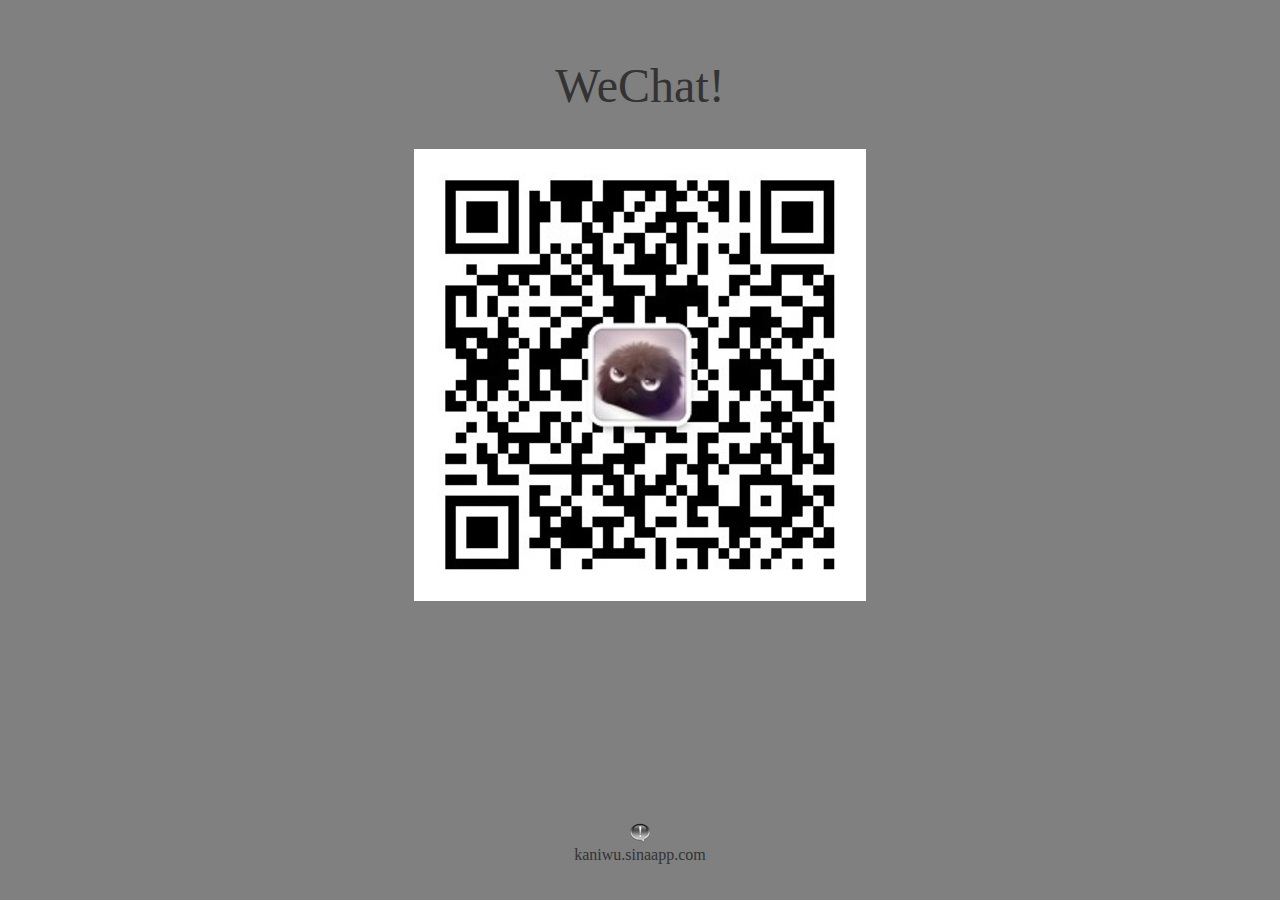
<file: Kaniwu-PC/WebRoot/index.html>
<!DOCTYPE HTML PUBLIC "-//W3C//DTD HTML 4.01 Transitional//EN">
<html>
  <head>
     <meta http-equiv="content-type" content="text/html; charset=UTF-8">
    
    <title>My JSP 'index.jsp' starting page</title>
	<script type="text/javascript" src="js/jquery-1.4.2.js"></script>
	<!--
	<link rel="stylesheet" type="text/css" href="styles.css">
	-->
	<script type="text/javascript">
		$(document).ready(function(){
			$("#look").hide();
			$("#qrcode").mouseover(function(){
				$("#look").slideToggle();
				$("#look").animate({
					opacity:'0.5'
				});
				
			});
			/*$("#look").mouseover(function(){
				$("#look").stop(false,true);
			});*/
			
			$("#qrcode").mouseout(function(){
				$("#look").slideToggle();
				$("#look").animate({
					//left:'600px',
					opacity:'0.5'
				});
			});
		});
	</script>
	<style type="text/css">
		 body {     
		     background-repeat: repeat-x repeat-y;
		     background-position: left top;
		     text-align:center;
		     }
		   .container{
		     margin-left:auto;
		     margin-right:auto;
		     width:738px;
		    }
		    .layer0{
		     position: absolute;
		     width: 738px;
		     height: 40px;     
		    }
	</style>
  </head>
  
  <body style="background-color: gray; ">
  	<div id="container" class="container" ">
  		<div id="layer0" class="layer0" style="margin-top:50px;z-index:9;">
    		<font size="20px" color="#333333">WeChat!</font><br><br><br>
    		<img id="qrcode" alt="" src="image/qrcode.jpg"/>
    	</div>
    	<div  style="position: absolute;margin-left:550px;margin-top:100px;z-index:999;">
    		<img id="look" alt="" src="image/look.png"/>
    	</div>
    
   		 <div id="layer0" class="layer0" style="text-ailgn:center; position: absolute; bottom: 40px; display: block; ">
    		<a href="" style="">
    			<img alt="" src="image/ico.png"/>
    		</a><br/>
    		<font color="#333333">kaniwu.sinaapp.com</font>  
    	</div>
    </div>	
  </body>
</html>
</file>
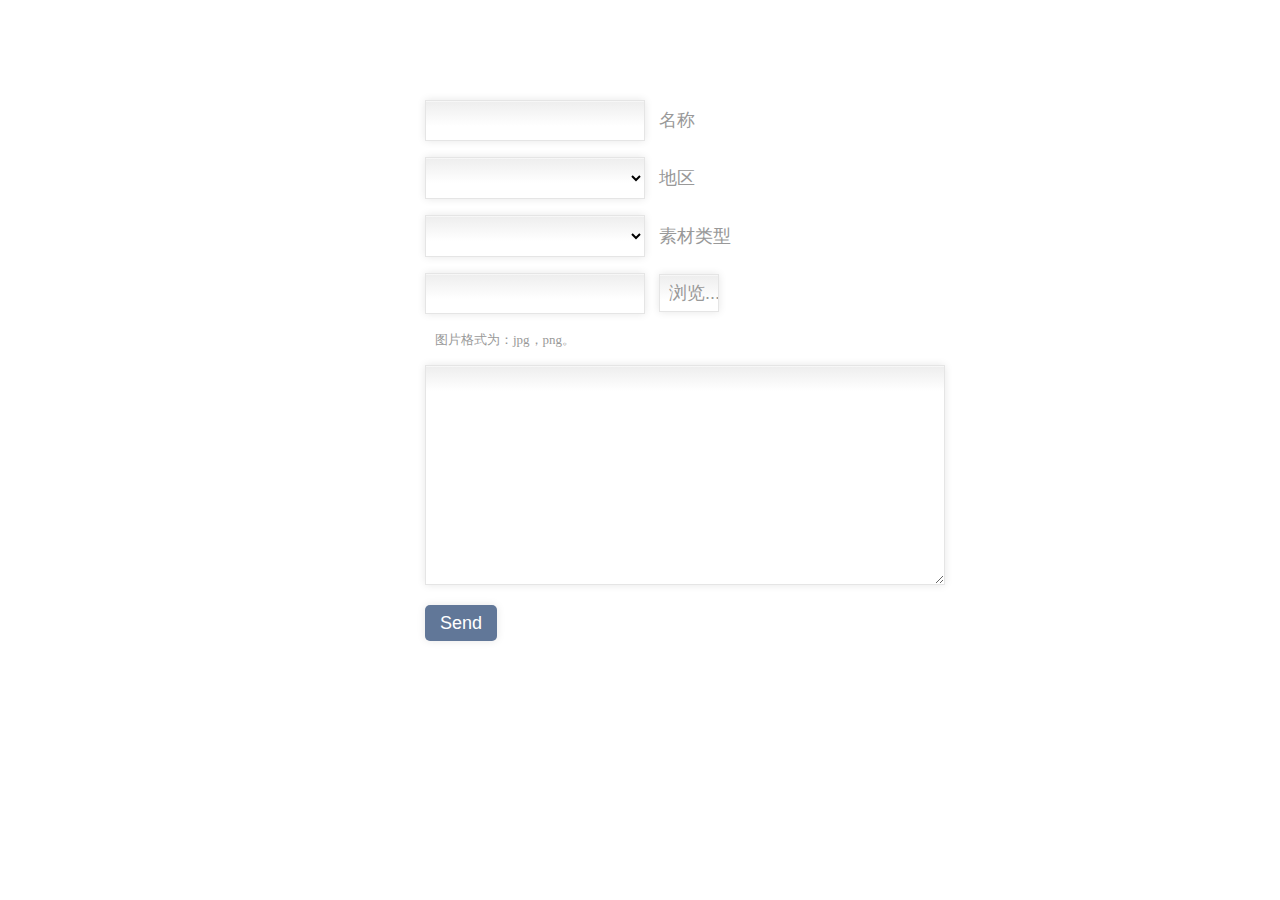
<file: Kaniwu-PC/WebRoot/MyHtml.html>
<!DOCTYPE html>
<html>
  <head>
    <title>素材上传</title>
	
    <meta http-equiv="keywords" content="keyword1,keyword2,keyword3">
    <meta http-equiv="description" content="this is my page">
    <meta http-equiv="content-type" content="text/html; charset=UTF-8">
    
    <!--<link rel="stylesheet" type="text/css" href="./styles.css">-->
	<style type="text/css">
		input, textarea ,select{
		    padding: 9px;
		    border: solid 1px #E5E5E5;
		    outline: 0;
		    font: normal 18px/100% Verdana, Tahoma, sans-serif;
		    width: 200px;
		    background: #FFFFFF url('bg_form.png') left top repeat-x;
		    background: -webkit-gradient(linear, left top, left 25, from(#FFFFFF), color-stop(4%, #EEEEEE), to(#FFFFFF));
		    background: -moz-linear-gradient(top, #FFFFFF, #EEEEEE 1px, #FFFFFF 25px);
		    box-shadow: rgba(0,0,0, 0.1) 0px 0px 8px;
		    -moz-box-shadow: rgba(0,0,0, 0.1) 0px 0px 8px;
		    -webkit-box-shadow: rgba(0,0,0, 0.1) 0px 0px 8px;
		    }
		    
 		#btn{
 			width: 60px;
 			margin-left: 10px;
		    color: #999999;
		    font-size: 18px;
 		}
 		
		textarea {
		    width: 500px;
		    max-width: 500px;
		    height: 200px;
		    line-height: 150%;
		    }
		 
		input:hover, textarea:hover,select:hover
		input:focus, textarea:focus ,select:hover{
		    border-color: #C9C9C9;
		    -webkit-box-shadow: rgba(0, 0, 0, 0.15) 0px 0px 8px;
		    }
		 
		.form label {
		    margin-left: 10px;
		    font-size: 18px;
		    color: #999999;
		    }
		 
		.submit input {
		    width: auto;
		    padding: 9px 15px;
		    background: #617798;
		    border: 0;
		    font-size: 18px;
		    color: #FFFFFF;
		    -moz-border-radius: 5px;
		    -webkit-border-radius: 5px;
		    }
	</style>
	<script type="text/javascript">
	function doSubmit(){
		var dataForm = document.dataForm;
		var fileName = dataForm.textfield.value;
		//alert("filename:"+fileName);
		
		if(""==dataForm.title.value){
			alert("名称字段不能为空！");
			return false;
		}
		if(""==dataForm.nation.value){
			alert("地区字段不能为空！");
			return false;
		}
		if(""==dataForm.type.value){
			alert("素材类型不能为空!");
			return false;
		}
		if(""==dataForm.textfield.value){
			alert("请点击浏览上传您图片！");
			return false;
		}
		if(""==dataForm.textarea.value){
			alert("请填写图片描述！");
			return false;
		}
		
		var fileType = fileName.substring(fileName.lastIndexOf(".")+1,fileName.length);
		//alert("fileType:"+fileType);
		var typeArr = new Array("JPG","PNG");
		var isContain = false;
		for (var i = 0; i < typeArr.length;i++){
			if(fileType.toUpperCase() == typeArr[i]){
				isContain = true;
				break;
			}
		}
		if(!isContain){
			alert("图片格式必须为：jpg,png!");
			return false;
		}
		dataForm.action = "servlet/Upload?action=uploadFile";
			dataForm.submit();
	}
	
	function checkType(value){
		if("text"==value){
			document.getElementById("file").style.display="none";
			document.getElementById("fileLab").style.display="none";
		}else if("image"==value){
			document.getElementById("file").style.display="block";
			document.getElementById("fileLab").style.display="block";
		}
	}
	
	</script>
  </head>
  
  <body style="text-align:">
  	<div style="width:430px;height:500px; margin:0 auto; margin-top:100px;">
		   <form class="form" method="post" enctype="multipart/form-data" id="dataForm" name="dataForm">
		 
		    <p class="name">
		        <input type="text" name="title" id="title" />
		        <label for="name">名称</label>
		    </p>
		 
		    <p class=nation>
		        <!--  <input type="text" name="nation" id="nation" />-->
		        <SELECT name="nation" id="nation" style="width:220px;">
					    <OPTION value=""  selected="selected"></OPTION>
					    <OPTION value="Taiwan" >Taiwan</OPTION>
					    <OPTION value="USA">USA</OPTION>
				</SELECT>
		        <label for="web">地区</label>
		    </p>
		    
		    <p class=type>
		        <!--  <input type="text" name="type" id="type" />-->
		        <SELECT name="type" id="type" style="width:220px;" onChange="checkType(this.options[this.selectedIndex].value);">
					    <OPTION value=""  selected="selected"></OPTION>
					    <OPTION value="text" >text</OPTION>
					    <OPTION value="image">image</OPTION>
				</SELECT>
		        <label for="web">素材类型</label>
		    </p>
		 	
		 	<p class="file" id="file" >
		    	<!--  
		    	<input type="text" name="email" id="id='textfield'" />
		        <input type="file" name="file" id="id='textfield'" onchange="document.getElementById('textfield').value=this.value"/>
		        -->
		        <input type='text' name='textfield' id='textfield' class='txt' />  
 				<input type='button' class='btn' id='btn' onclick="fileField.click(this.value)" value='浏览...' />
    			<input type="file" name="fileField" class="file" id="fileField" onchange="document.getElementById('textfield').value=this.value " style="display:none"/>
		    </p>
		    <label id="fileLab" style="font-size:13px">图片格式为：jpg，png。</label>
		 	
		    <p class="text">
		        <textarea name="textarea" id="textarea"></textarea>
		    </p>
		 	
		    <p class="submit">
		        <input type="submit" value="Send" onclick="doSubmit();"/>
		    </p>
		 
		</form>
	</div>
  </body>
</html>
</file>
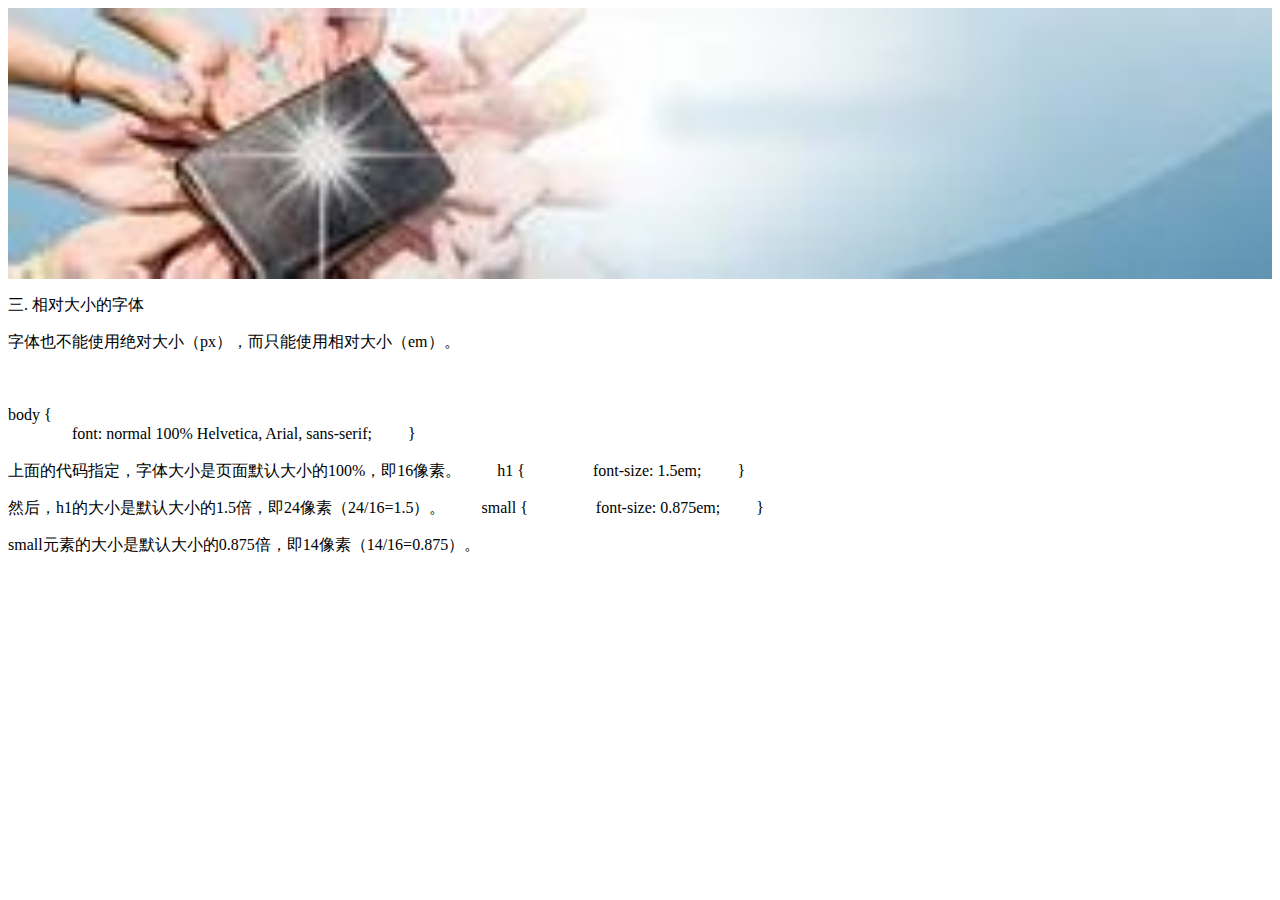
<file: Kaniwu-PC/WebRoot/test.html>
<!DOCTYPE HTML PUBLIC "-//W3C//DTD HTML 4.01 Transitional//EN">
<html>
  <head>
    <title>test.html</title>
	
    <meta http-equiv="keywords" content="keyword1,keyword2,keyword3">
    <meta http-equiv="description" content="this is my page">
    <meta http-equiv="content-type" content="text/html; charset=UTF-8">
   	<meta name="viewport" content="width=device-width, initial-scale=1" />
	<link rel="stylesheet" type="text/css"
　　　　media="screen and (max-device-width: 400px)"
　　　　href="/Kaniwu-PC/css/tinyScreen.css" />
	<link rel="stylesheet" type="text/css"
　　　　media="screen and (min-width: 400px)"
　　　　href="/Kaniwu-PC/css/pcScreen.css" />
	
	<style type="text/css">
		body {
　　　　		font: normal 100% Helvetica, Arial, sans-serif;
　　    }
	
	</style>
  </head>
  
  <body>
  	<div >
  		<div id="image" style="text-align:center;">
  			<img id="banner" style="width:100%;marging-left:5px;marging-right:5px;" alt="" src="image/banner1.jpg">
  		</div>
  		<div id="text">
  			<p>三. 相对大小的字体</p>

<p>字体也不能使用绝对大小（px），而只能使用相对大小（em）。</p>
　　<p>body {<br>
　　　　font: normal 100% Helvetica, Arial, sans-serif;
　　}</p>
<p>上面的代码指定，字体大小是页面默认大小的100%，即16像素。
　　h1 {
　　　　font-size: 1.5em; 
　　}</p>
<p>然后，h1的大小是默认大小的1.5倍，即24像素（24/16=1.5）。
　　small {
　　　　font-size: 0.875em;
　　}</p>
<p>small元素的大小是默认大小的0.875倍，即14像素（14/16=0.875）。</p>
  		</div>
  	</div>
    
  </body>
</html>
</file>
